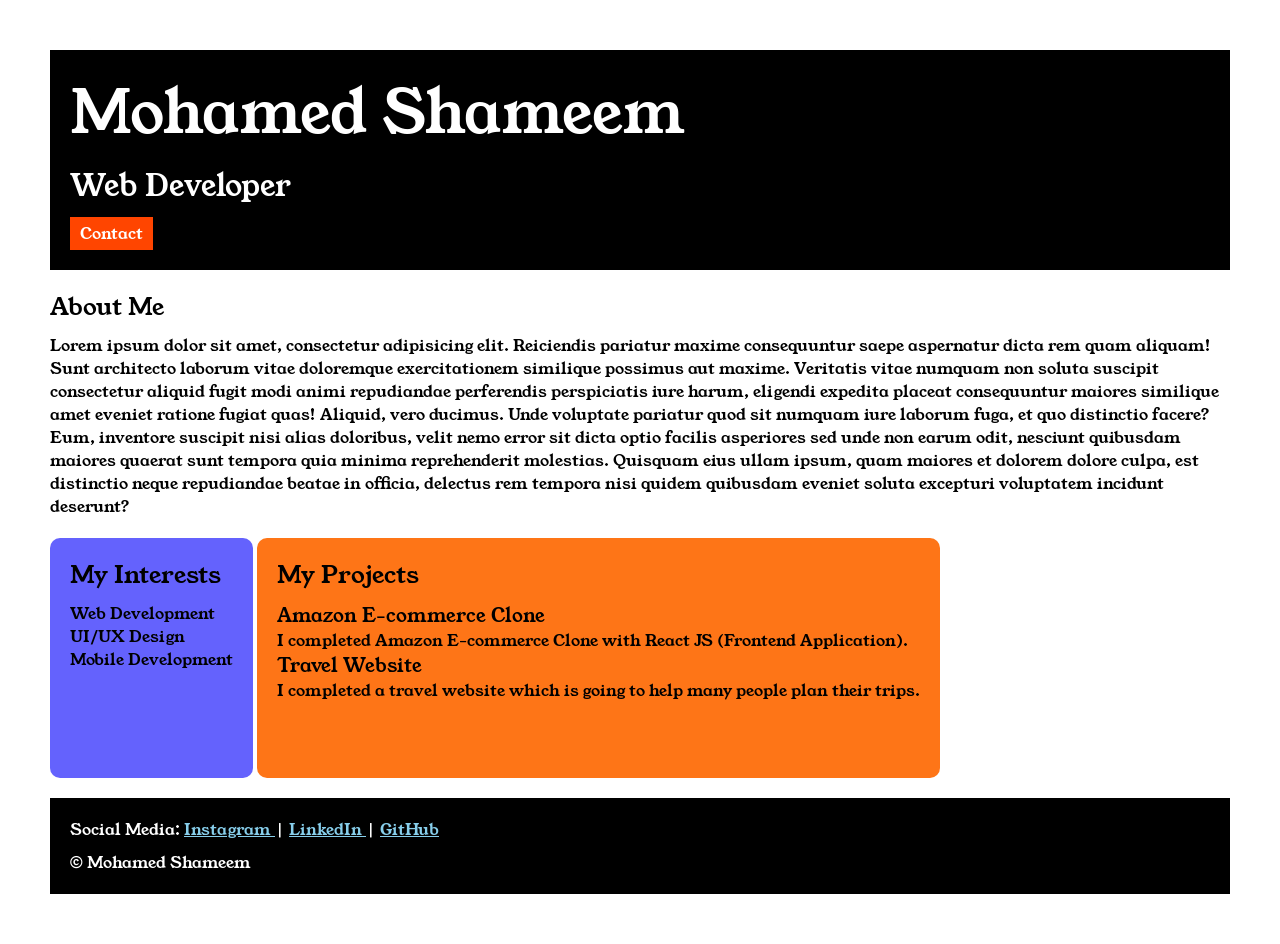
<file: index.html>
<!doctype html>
<html>
  <head>
    <title>Portfolio</title>
    <link rel="stylesheet" href="style.css" />
    <link rel="preconnect" href="https://fonts.googleapis.com" />
    <link rel="preconnect" href="https://fonts.gstatic.com" crossorigin />
    <link
      href="https://fonts.googleapis.com/css2?family=Young+Serif&display=swap"
      rel="stylesheet"
    />
  </head>
  <body>
    <div class="container">
      <div class="section-one">
        <h1 class="section-one__name">Mohamed Shameem</h1>
        <p class="section-one__role">Web Developer</p>
        <a class="section-one__contact" href="contact.html">Contact</a>
      </div>

      <div class="section-two">
      <h2 class="section-two__title">About Me</h2>
      <p class="section-two__desc">
        Lorem ipsum dolor sit amet, consectetur adipisicing elit. Reiciendis
        pariatur maxime consequuntur saepe aspernatur dicta rem quam aliquam!
        Sunt architecto laborum vitae doloremque exercitationem similique
        possimus aut maxime. Veritatis vitae numquam non soluta suscipit
        consectetur aliquid fugit modi animi repudiandae perferendis
        perspiciatis iure harum, eligendi expedita placeat consequuntur maiores
        similique amet eveniet ratione fugiat quas! Aliquid, vero ducimus. Unde
        voluptate pariatur quod sit numquam iure laborum fuga, et quo distinctio
        facere? Eum, inventore suscipit nisi alias doloribus, velit nemo error
        sit dicta optio facilis asperiores sed unde non earum odit, nesciunt
        quibusdam maiores quaerat sunt tempora quia minima reprehenderit
        molestias. Quisquam eius ullam ipsum, quam maiores et dolorem dolore
        culpa, est distinctio neque repudiandae beatae in officia, delectus rem
        tempora nisi quidem quibusdam eveniet soluta excepturi voluptatem
        incidunt deserunt? 
      </p>
      </div>

      <div class="section-three">
      <h2 class="section-three__title">My Interests</h2>

      <ul class="section-three__desc">
        <li>Web Development</li>
        <li>UI/UX Design</li>
        <li>Mobile Development</li>
      </ul>
      </div>

      <div class="section-four">
        <h2 class="section-four__title">My Projects</h2>

        <ul class="section-four__desc">
          <li>
            <h3>Amazon E-commerce Clone</h3>
            <p>
            I completed Amazon E-commerce Clone with React JS (Frontend
            Application).
          </p>
        </li>

        <li>
          <h3>Travel Website</h3>
          <p>
            I completed a travel website which is going to help many people plan
            their trips.
          </p>
        </li>
      </ul>
      </div>

      <div class="section-five">
      <p class="section-five__title">
        Social Media:
        <a href="https://www.instagram.com/hey_itz.shameem/" target="_blank">
          Instagram
        </a>
        |
        <a
          href="https://www.linkedin.com/in/mohamed-shameem-78a6a43a2/"
          target="_blank"
        >
          LinkedIn
        </a>
        |
        <a href="https://github.com/" target="_blank"> GitHub </a>
      </p>

      <p class="section-five__desc">&copy; Mohamed Shameem</p>
      </div>
    </div>
  </body>
</html>
</file>
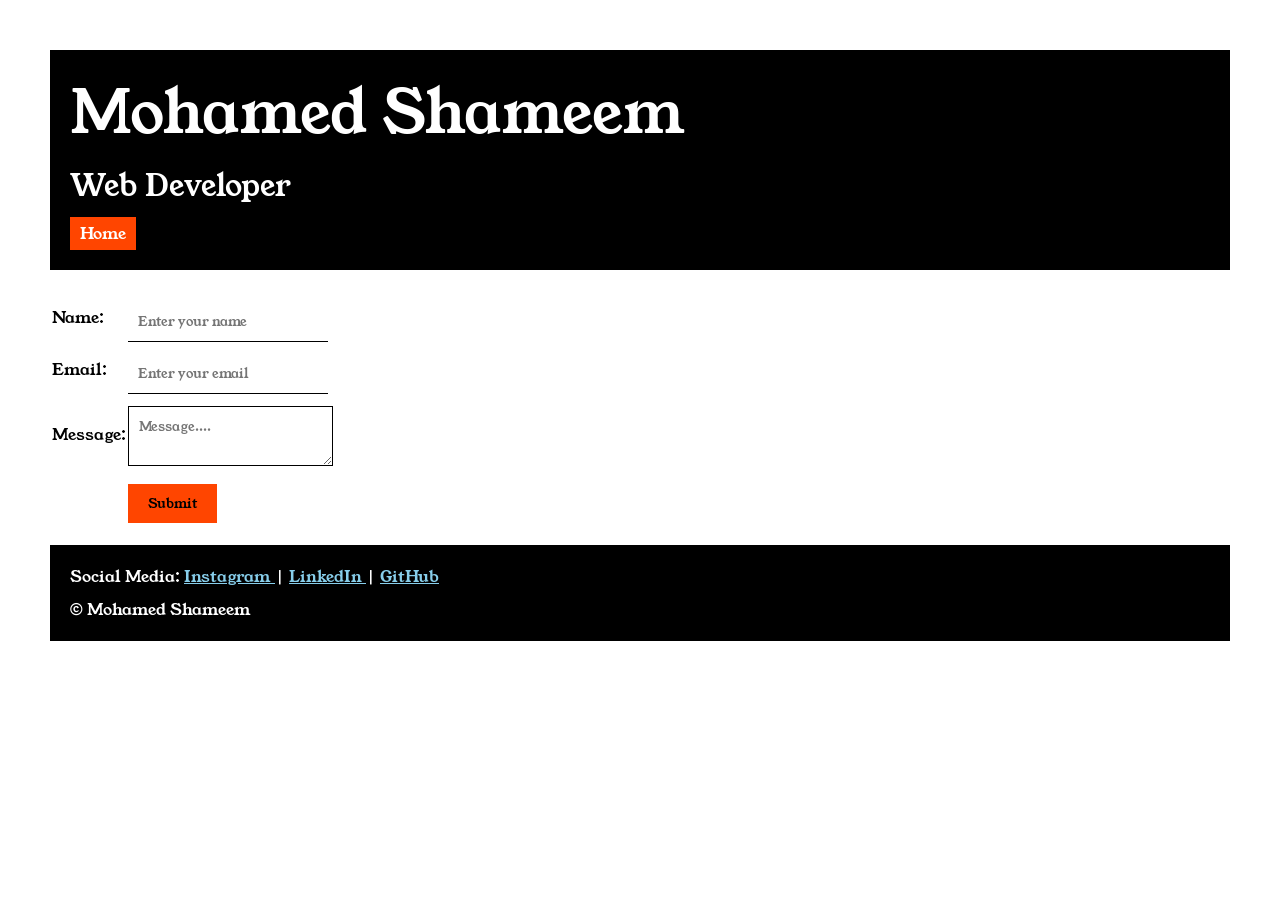
<file: contact.html>
<!doctype html>
<html lang="en">
  <head>
    <meta charset="UTF-8" />
    <meta name="viewport" content="width=device-width, initial-scale=1.0" />
    <title>Contact</title>
    <link rel="stylesheet" href="style.css" />
    <link rel="preconnect" href="https://fonts.googleapis.com" />
    <link rel="preconnect" href="https://fonts.gstatic.com" crossorigin />
    <link
      href="https://fonts.googleapis.com/css2?family=Young+Serif&display=swap"
      rel="stylesheet"
    />
  </head>
  <body>

    <div class="container">


    <div class="section-one">
        <h1 class="section-one__name">Mohamed Shameem</h1>
        <p class="section-one__role">Web Developer</p>
        <a class="section-one__contact" href="index.html">Home</a>
      </div>

      <div class="contact-form">

    <form>
      <table>
        <tr>
          <td>Name:</td>
          <td><input type="text" placeholder="Enter your name" class="contact-form__input" /></td>
        </tr>

        <tr>
          <td>Email:</td>
          <td><input type="email" placeholder="Enter your email" class="contact-form__input" /></td>
        </tr>

        <tr>
          <td>Message:</td>
          <td>
            <textarea placeholder="Message...." class="contact-form__textarea"></textarea>
          </td>
        </tr>

        <tr>
          <td></td>
          <td><button type="submit" class="contact-form__submit">Submit</button></td>
        </tr>
      </table>
    </form>
    </div>

    <div class="section-five">
      <p class="section-five__title">
        Social Media:
        <a href="https://www.instagram.com/hey_itz.shameem/" target="_blank">
          Instagram
        </a>
        |
        <a
          href="https://www.linkedin.com/in/mohamed-shameem-78a6a43a2/"
          target="_blank"
        >
          LinkedIn
        </a>
        |
        <a href="https://github.com/" target="_blank"> GitHub </a>
      </p>

      <p class="section-five__desc">&copy; Mohamed Shameem</p>
      </div>
  </body>
</html>
</file>
<file: style.css>
* {
  padding: 0;
  margin: 0;
}
* {
  font-family: "Young Serif", serif;
  font-weight: 400;
  font-style: normal;
}
.container{
    padding: 50px;
}

.section-one{
    background-color: black;
    color: white;
    padding: 20px;
}

.section-one__contact{
    color: white;
    background-color: orangered;
    text-decoration: none;
    padding-left: 10px;
    padding-right: 10px;
    padding-top: 5px;
    padding-bottom: 5px;
    display: inline-block;
    margin-top: 10px;
}

.section-one__name{
    font-size: 60px;
}
.section-one__role{
    font-size: 30px;
    margin-top: 10px;
}

.section-two,.section-three,.section-four,.section-five{
    margin-top: 20px;
}

.section-two__desc,.section-three__desc,.section-four__desc,.section-five__desc{
    margin-top: 10px;
}
.section-five{
    background-color: black;
    color: white;
    padding: 20px;
}

.section-five__title a{
    color: skyblue;
}

.section-three li,.section-four li{
    list-style: none;
}

.section-three{
    background-color: #6462fd;
    color: black;
    padding: 20px;
    display: inline-block;
    height: 200px;
    border-radius: 10px;
    vertical-align: top;
}

.section-four{
    background-color: #fe7517;
    color: black;
    padding: 20px;
    display: inline-block;
    height: 200px;
    border-radius: 10px;
    vertical-align: top;
}

.contact-form{
    margin-top: 20px;
}

.contact-form__input,.contact-form__textarea,.contact-form__submit{
    margin-top: 10px;
}

.contact-form__input{
    padding: 10px;
    border: none;
    border-bottom: solid black 1px;
}

.contact-form__textarea{
    padding: 10px;
    border: none;
    border: solid black 1px;
}

.contact-form__submit{
    padding-top: 10px;
    padding-bottom: 10px;
    padding-left: 20px;
    padding-right: 20px;
    background-color: orangered;
    color: black;
    border: none;
}
</file>
